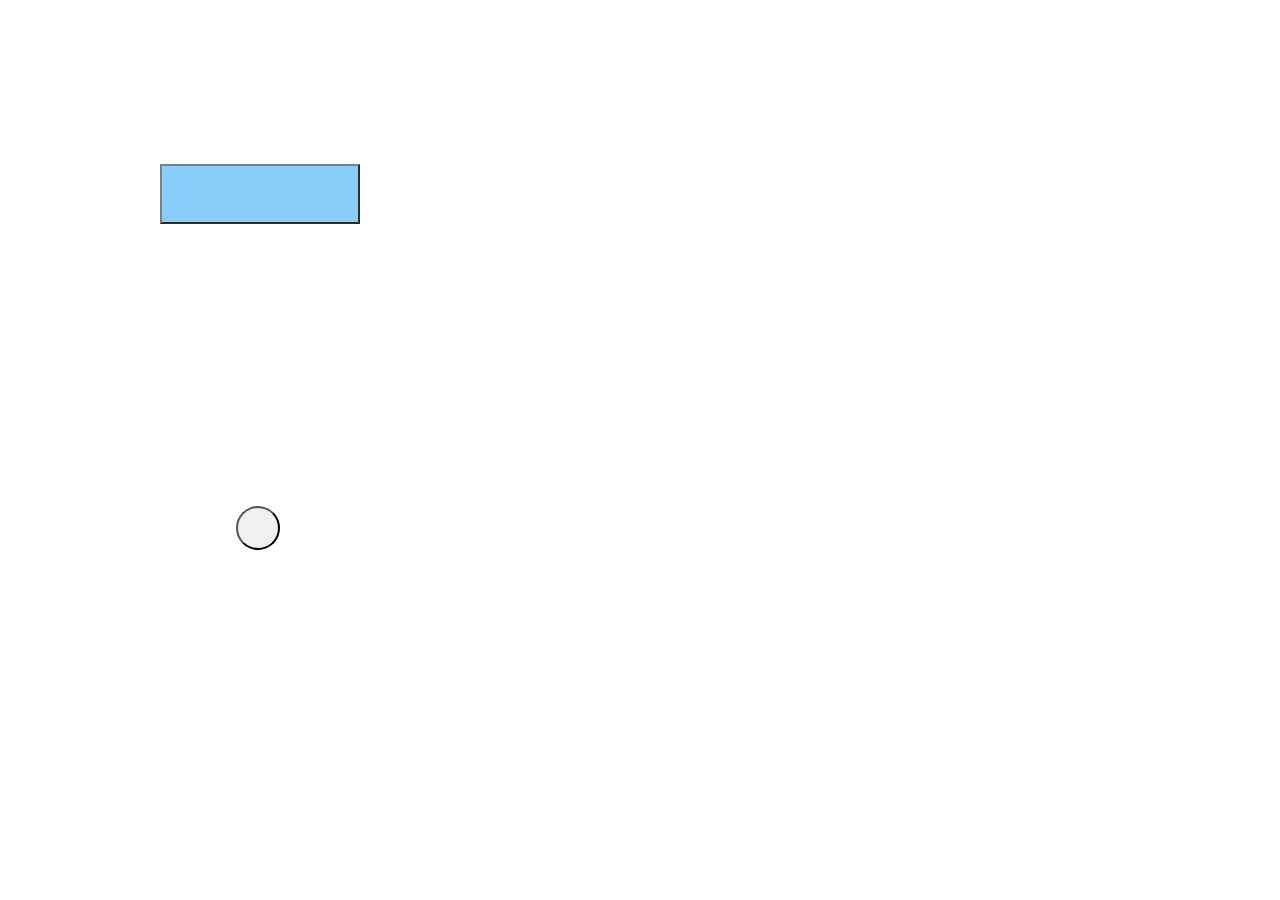
<file: index.html>
<!DOCTYPE html>
<html lang="en">
<head>
    <meta charset="UTF-8">
    <meta http-equiv="X-UA-Compatible" content="IE=edge">
    <meta name="viewport" content="width=device-width, initial-scale=1.0">
    <title>MIIIIIND REEEEEADER</title>
    <link href="https://cdn.jsdelivr.net/npm/bootstrap@5.1.3/dist/css/bootstrap.min.css" rel="stylesheet" integrity="sha384-1BmE4kWBq78iYhFldvKuhfTAU6auU8tT94WrHftjDbrCEXSU1oBoqyl2QvZ6jIW3" crossorigin="anonymous">
    <link rel="stylesheet" 	href="css/style.css">
</head>
<body>
    <h1 id="header"></h1>
    <button id="rectangle"></button>
    <p id="help"></p>
    <button id="circle"></button>
    <script src="https://cdn.jsdelivr.net/npm/bootstrap@5.1.3/dist/js/bootstrap.bundle.min.js" integrity="sha384-ka7Sk0Gln4gmtz2MlQnikT1wXgYsOg+OMhuP+IlRH9sENBO0LRn5q+8nbTov4+1p" crossorigin="anonymous"></script> 
    <script src="js/myscripts.js"></script>
</body>
</html>
</file>
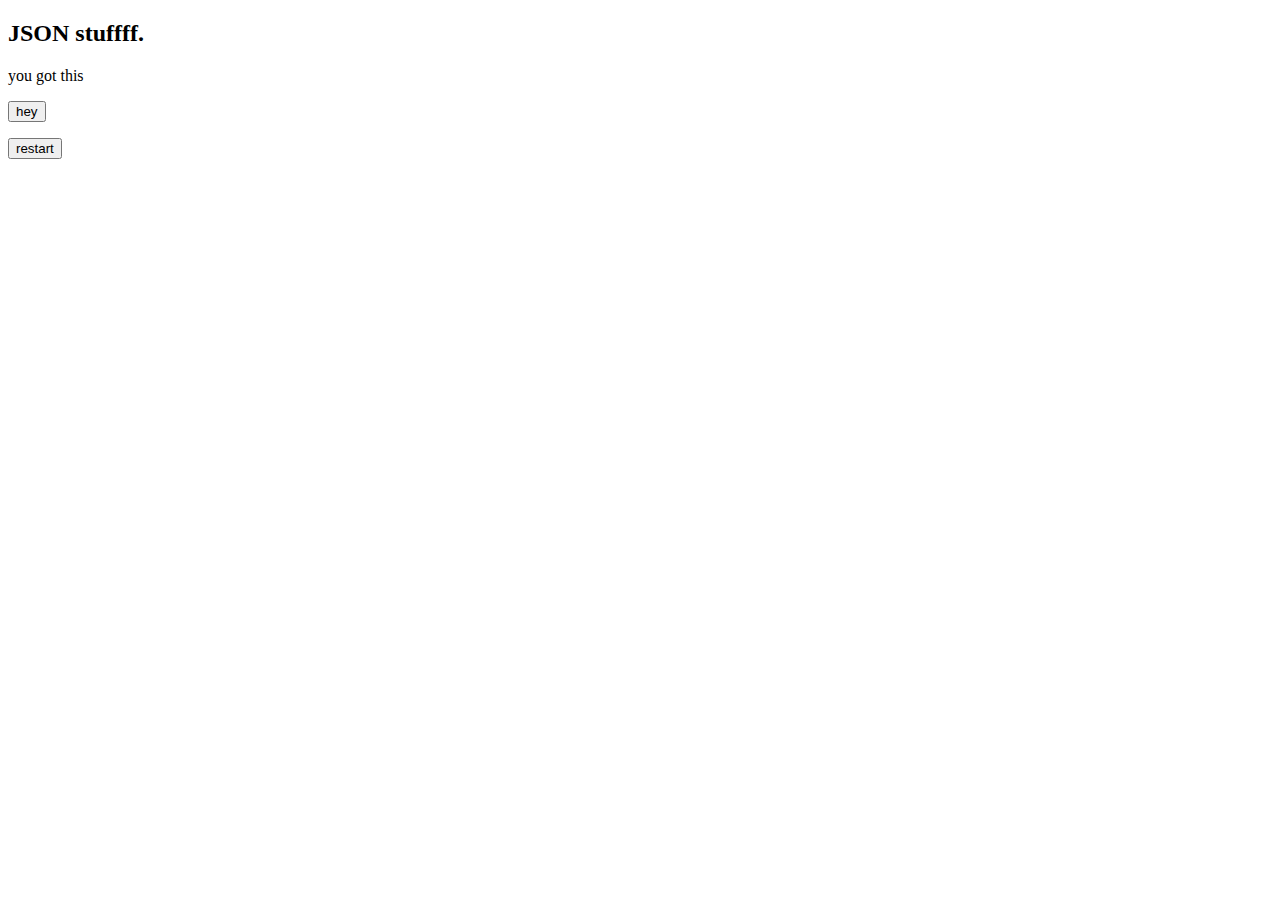
<file: sandbox.html>
<!DOCTYPE html>
<html>
<body>

<h2 id="title">JSON stuffff.</h2>
<p id="subheading">you got this</p>
<p id="demo"></p>
<button id="button">hey</button>

<p id="pairings"></p>
<button id="button2">restart</button>


<script>

const myButton = document.getElementById('button');

const text = '[ "Hello", "Hey", "Hola", "Sup" ]'; // this is the acting JSON data

myButton.addEventListener('click', function () {
    const myArr = JSON.parse(text);
document.getElementById("demo").innerHTML = myArr[0];
document.getElementById("button").hidden = true;
document.getElementById("title").hidden = true;
document.getElementById("subheading").hidden = true; // this handler sets it up to present the data on click and then hide the button
})

const otherButton = document.getElementById('button2');

const symbols = ["!", "@", "#", "$"];

otherButton.addEventListener('click', function () {
    document.getElementById("pairings").innerHTML = symbols[0]; //this grabs the 0-index
    let storedSymbol = symbols.shift() // this stores what is shifted off the front
    symbols.push(storedSymbol); // this pushes what was shifted off
}) // overall this makes it so that the symbols are rotating through


class Page {
    constructor(headerState, cirButtonState) {
        this.headerState = headerState;
        this.cirButtonState = cirButtonState;
    }
}

class First extends Page {
    constructor(headerState, cirButtonState) {
        super(headerState, cirButtonState);
    }
}

class Middle extends Page { // pages 2 - 5
    constructor(headerState, cirButtonState, helperText, recButtonState) {
        super(headerState, cirButtonState);
        this.helperText = helperText;
        this.recButtonState = recButtonState;
    }
}

class Last extends Page {
    constructor(headerState, cirButtonState) {
    super(headerState, cirButtonState);
    this.helperText = helperText;
    }
}

// const headerArray = '{"header":["I can read your mind...", "Pick a number from 01 - 99", "Add both digits together to get a new number", "Subtract your new number from the original number", symbolsArray]}';
const headerText = [ "I can read your mind...", "Pick a number from 01 - 99", "Add both digits together to get a new number", "Subtract your new number from the original number", symbolsArray];

const nineSymbolsArray = ["!", "@", "#", "$", "%", "^", "&", "*", "(", ")"];
const symbolsArray = nineSymbolsArray.concat(nineSymbolsArray.concat(nineSymbolsArray.concat(nineSymbolsArray.concat(nineSymbolsArray.concat(nineSymbolsArray.concat(nineSymbolsArray.concat(nineSymbolsArray.concat(nineSymbolsArray.concat(nineSymbolsArray)))))))));


// const requestURL = 'main.json';
// const request = new Request(requestURL);

// const response = await fetch(request);
// const superHeroes = await response.json();



// class Page {
//     constructor(headerState, cirButtonState) {
//         this.headerState = headerState;
//         this.cirButtonState = cirButtonState;
//     }
    // create() {
    //     headerText.textContent = this.headerState;
    //     circularButton.textContent = this.cirButtonState; 


// const headerArray = '{"header":["I can read your mind...", "Pick a number from 01 - 99", "Add both digits together to get a new number", "Subtract your new number from the original number", symbolsArray]}';




// const first = new First (
    // headerState = headerArray.header[0]

    // headerText.textContent = headerText[0];
    // circularButton.textContent = this.cirButtonState; 
//    headerText[0]

// first.create();

// window.addEventListener('load', (event) => {
//     const firstPage = new Page(
//         document.getElementById("header").innerHTML = myHeaders[0]
//   });
  
// const firstPage = new Page(
//     document.getElementById("header").innerHTML = myHeaders[0]
    // headerText.textContent = myJSON.headerText[0];
    // headerText.appendChild(headerText);
    
    // rectangularText.textContent = `Secret identity: ${hero.secretIdentity}`;
    // helperText.textContent = `Age: ${hero.age}`;
    // circularButton.textContent = 'Superpowers:';


</script>

</body>
</html>
</file>
<file: css/style.css>
body {
    margin: 10px;
}

#header {
    color: grey;
    font-size: 3em;
    font-weight:300;
    padding-bottom: 100px;
}

#circle {
    color: lightskyblue;
    border-radius: 50%;
    padding: 20px;
    position: absolute;
    bottom: 350px;
    right: 1000px;
    cursor: pointer;
    font-size: 20px;
    font-weight: bold;
}

#rectangle {
    color: white;
    background-color: lightskyblue;
    border-color: grey;
    padding: 5px 20px;
    margin-bottom: 10px;
    margin-left: 150px;
    cursor: pointer;
    border-radius: 0%;
    font-size: 25px;
    width: 200px;
    height: 60px;
    text-align: center;
}

#help {
    color: lightskyblue;
    font-size: 20px;
    margin-left: 80px;
    margin-top: 40px;
}
</file>
